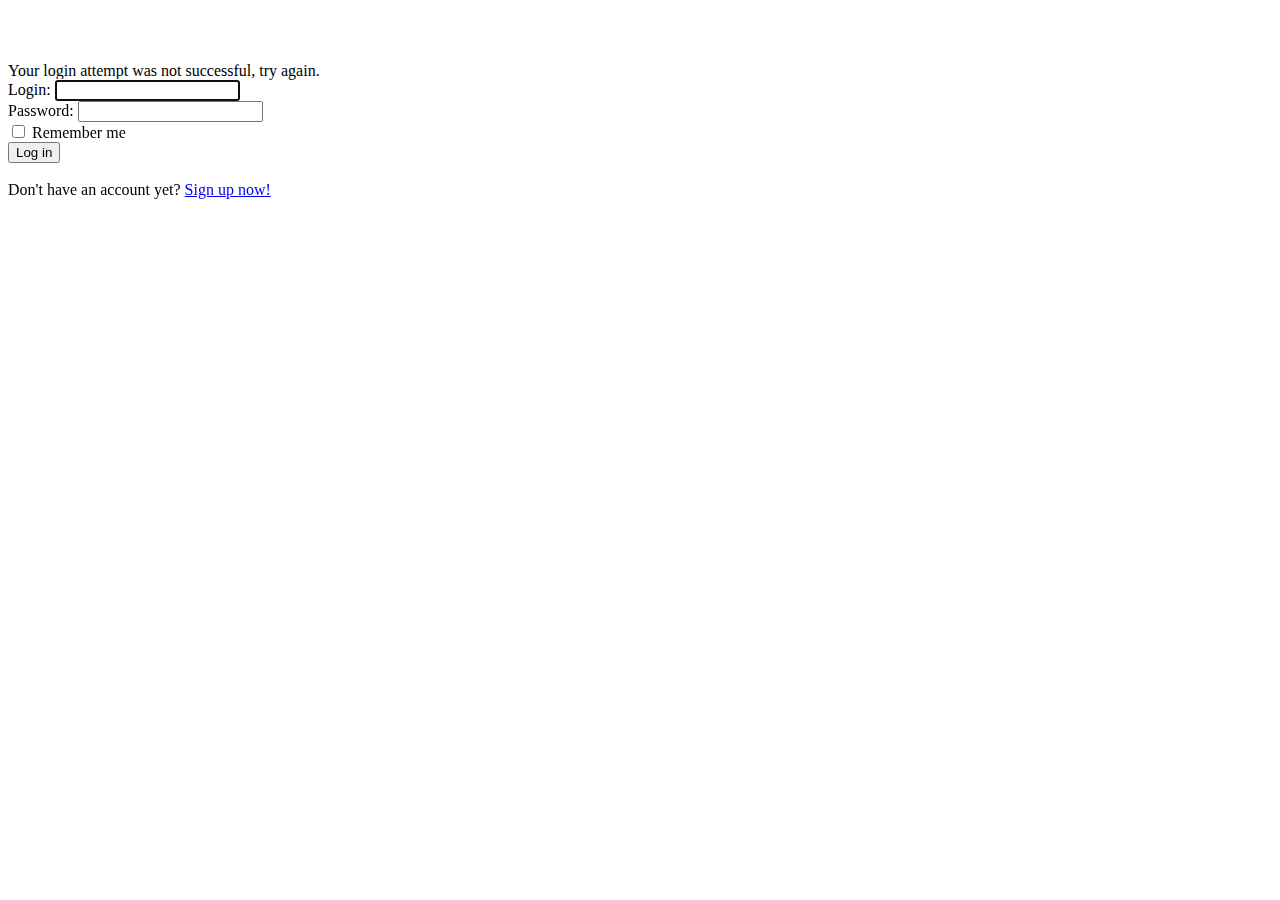
<file: src/main/resources/templates/login.html>
<!DOCTYPE html>
<html xmlns:th="http://www.thymeleaf.org">

<head th:substituteby="common/head"></head>

<body>
    <header th:substituteby="common/header"></header>
    <br/><br/><br/>
    <div class="container-fluid">
        <div class="row row-offcanvas row-offcanvas-left">
            <div th:substituteby="common/sidebar"></div>
            <div class="col-sm-9 col-md-10 main">
                <div class="row">
                    <div class="col-md-10">
                        <div th:if="${loginError}" class="alert alert-danger">
                            Your login attempt was not successful, try again.<br/>
                        </div>
                        <form th:action="@{/login.html}" method="post">
                            <div class="form-group">
                                <div class="col-md-4">
                                    <label for="j_username">Login:</label>
                                    <input class="form-control" type="text" id="username" name="username" autofocus="autofocus" />
                                </div>
                            </div>
                            <div class="form-group">
                                <div class="col-md-4 ">
                                    <label for="j_password">Password:</label>
                                    <input class="form-control" type="password" id="password" name="password" />
                                </div>
                            </div>
                            <label class="checkbox">
                                <input type="checkbox" value="remember-me"> Remember me </input>
                            </label>
                            <br/>
                            <button class="btn btn-default btn-lg btn-primary " type="submit">Log in</button>
                            <br/><br/>
                            Don't have an account yet? <a href="/register" th:href="@{/register.html}">Sign up now!</a>
                        </form>
                    </div>
                </div>
            </div>
        </div>
        <footer th:substituteby="common/footer"></footer>
    </div>
</body>
</html>
</file>
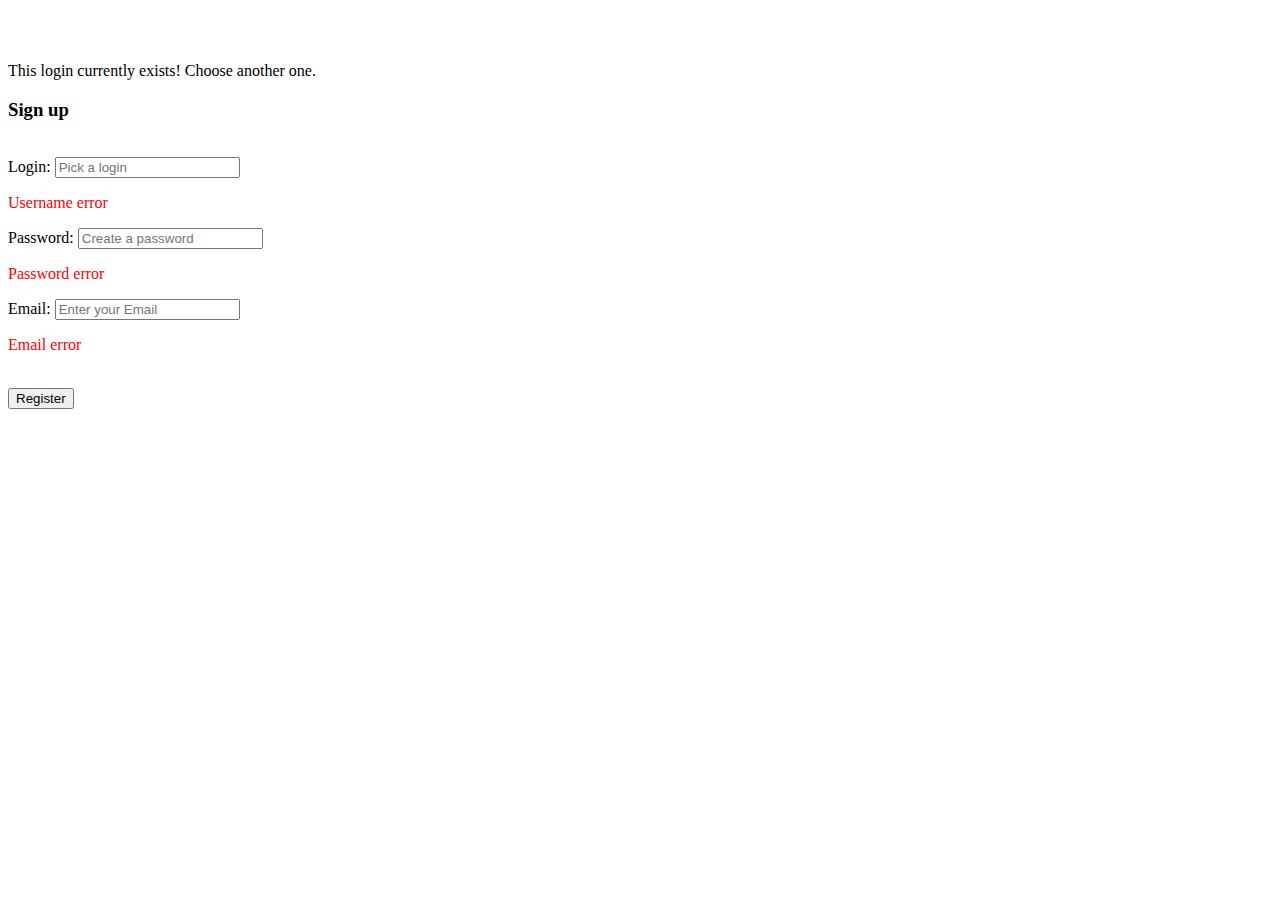
<file: src/main/resources/templates/register.html>
<!DOCTYPE html>
<html xmlns:th="http://www.thymeleaf.org">

<head th:substituteby="common/head"></head>

<body>
<header th:substituteby="common/header"></header>
<br/><br/><br/>
<div class="container-fluid">
    <div class="row row-offcanvas row-offcanvas-left">
        <div th:substituteby="common/sidebar"></div>
        <div class="col-sm-9 col-md-10 main">
            <script>
                window.onload = function () {
                    document.f.j_username.focus();
                }
            </script>
            <form action="#" th:action="@{/register.html}" th:object="${user}" method="post" class="form-signout form-horizontal">
                <div th:if="${addUserError}" class="alert alert-danger">
                    This login currently exists! Choose another one.<br/>
                </div>
                <div class="row ">
                    <div class="col-md-10">
                        <div class="page-header">
                            <h3>Sign up</h3>
                        </div>
                        <br/>
                        <div class="form-group">
                            <div class="col-md-5">
                                <label th:for="login">Login:</label>
                                <input class="form-control" type="text" th:field="*{username}" name="username" placeholder="Pick a login"/>
                                <p th:if="${#fields.hasErrors('username')}" th:errors="*{username}" style="color: #ff0000">Username error</p>
                            </div>
                        </div>
                        <div class="form-group">
                            <div class="col-md-5">
                                <label th:for="password">Password:</label>
                                <input path="password" class="form-control" type="password" th:field="*{password}" name="password" placeholder="Create a password"/>
                                <p th:if="${#fields.hasErrors('password')}" th:errors="*{password}" style="color: #ff0000">Password error</p>
                            </div>
                        </div>
                        <div class="form-group">
                            <div class="col-md-5">
                                <label th:for="email">Email:</label>
                                <input path="email" class="form-control" type="email" th:field="*{email}" name="email" placeholder="Enter your Email"/>
                                <p th:if="${#fields.hasErrors('email')}" th:errors="*{email}" style="color: #ff0000">Email error</p>
                            </div>
                        </div>
                        <div class="row">
                            <br/>
                            <div class="col-md-4">
                                <button type="submit" class="btn btn-lg btn-success">
                                    Register
                                </button>
                            </div>
                        </div>
                    </div>
                </div>
            </form>
        </div>
    </div>
    <footer th:substituteby="common/footer"></footer>
</div>
</body>
</html>
</file>
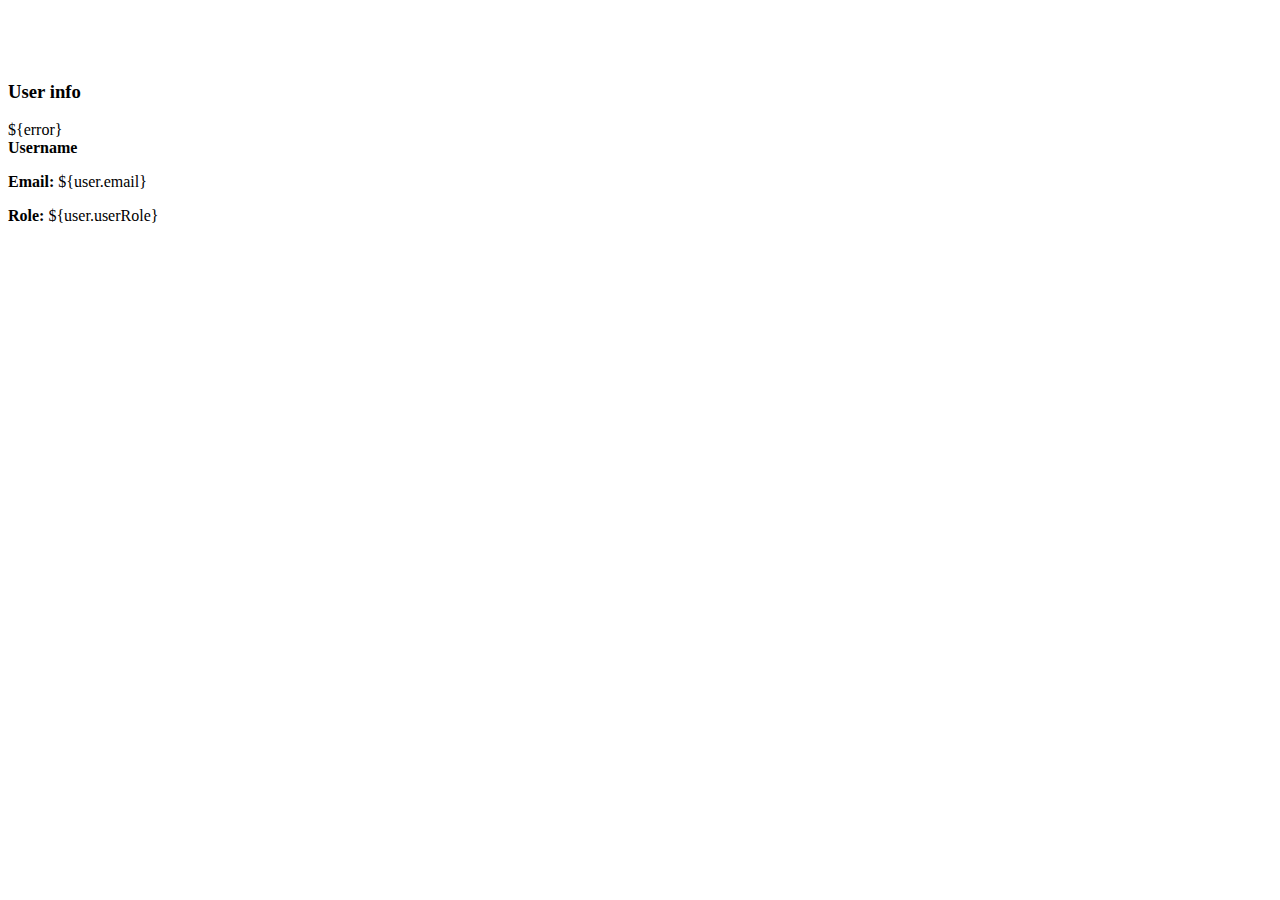
<file: src/main/resources/templates/profile/userInfo.html>
<!DOCTYPE html>
<html xmlns:th="http://www.thymeleaf.org"
      xmlns:sec="http://www.thymeleaf.org/thymeleaf-extras-springsecurity4">

<head th:substituteby="common/head"></head>

<body>
<header th:substituteby="common/header"></header>
<br/><br/><br/>
<div class="container-fluid">
    <div class="row row-offcanvas row-offcanvas-left">
        <div th:substituteby="common/sidebar"></div>
        <div class="col-sm-9 col-md-10 main">
            <h3 class="page-header">User info</h3>
            <div class="row">
                <div class="col-md-10">
                    <div th:if="${error!=null}">
                        <div class="alert alert-danger"> ${error} </div>
                    </div>
                    <div th:if="${error==null}">
                        <div class="panel panel-primary">
                            <div class="panel-heading lead">
                                <strong sec:authentication="name">Username</strong>
                            </div>
                            <div class="panel-body">
                                <p class="lead"><b>Email:</b> ${user.email}  </b>
                                <p class="lead"><b>Role:</b>  ${user.userRole} </p>
                            </div>
                        </div>
                    </div>
                </div>
            </div>
            <br/><br/>
        </div>
    </div>
    <footer th:substituteby="common/footer"></footer>
</div>
</body>
</html>
</file>
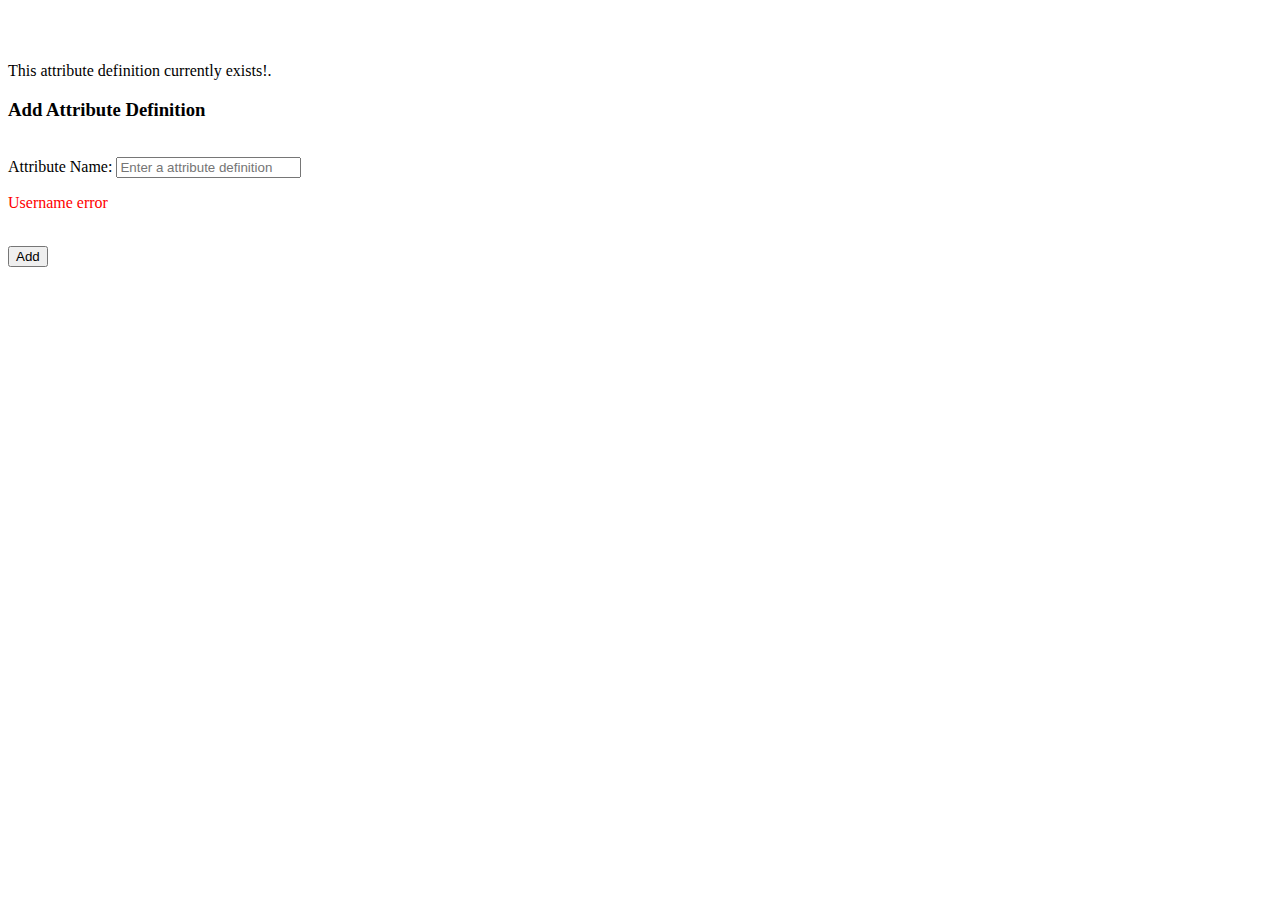
<file: src/main/resources/templates/admin/attribute/addAttribute.html>
<!DOCTYPE html>
<html xmlns:th="http://www.thymeleaf.org">

<head th:substituteby="common/head"></head>

<body>
<header th:substituteby="common/header"></header>
<br/><br/><br/>
<div class="container-fluid">
    <div class="row row-offcanvas row-offcanvas-left">
        <div th:substituteby="common/sidebar"></div>
        <div class="col-sm-9 col-md-10 main">
            <form action="#" th:action="@{/addAttribute.html}" th:object="${String}" method="post" class="form-signout form-horizontal">
                <div th:if="${addAttributeError}" class="alert alert-danger">
                    This attribute definition currently exists!.<br/>
                </div>
                <div class="row ">
                    <div class="col-md-10">
                        <div class="page-header">
                            <h3>Add Attribute Definition</h3>
                        </div>
                        <br/>
                        <div class="form-group">
                            <div class="col-md-5">
                                <label th:for="login">Attribute Name:</label>
                                <input class="form-control" type="text" th:field="*{attribute}" name="attribute" placeholder="Enter a attribute definition"/>
                                <p th:if="${#fields.hasErrors('attribute')}" th:errors="*{attribute}" style="color: #ff0000">Username error</p>
                            </div>
                        </div>
                        <div class="row">
                            <br/>
                            <div class="col-md-4">
                                <button type="submit" class="btn btn-lg btn-success">
                                    Add
                                </button>
                            </div>
                        </div>
                    </div>
                </div>
            </form>
        </div>
    </div>
    <footer th:substituteby="common/footer"></footer>
</div>
</body>
</html>
</file>
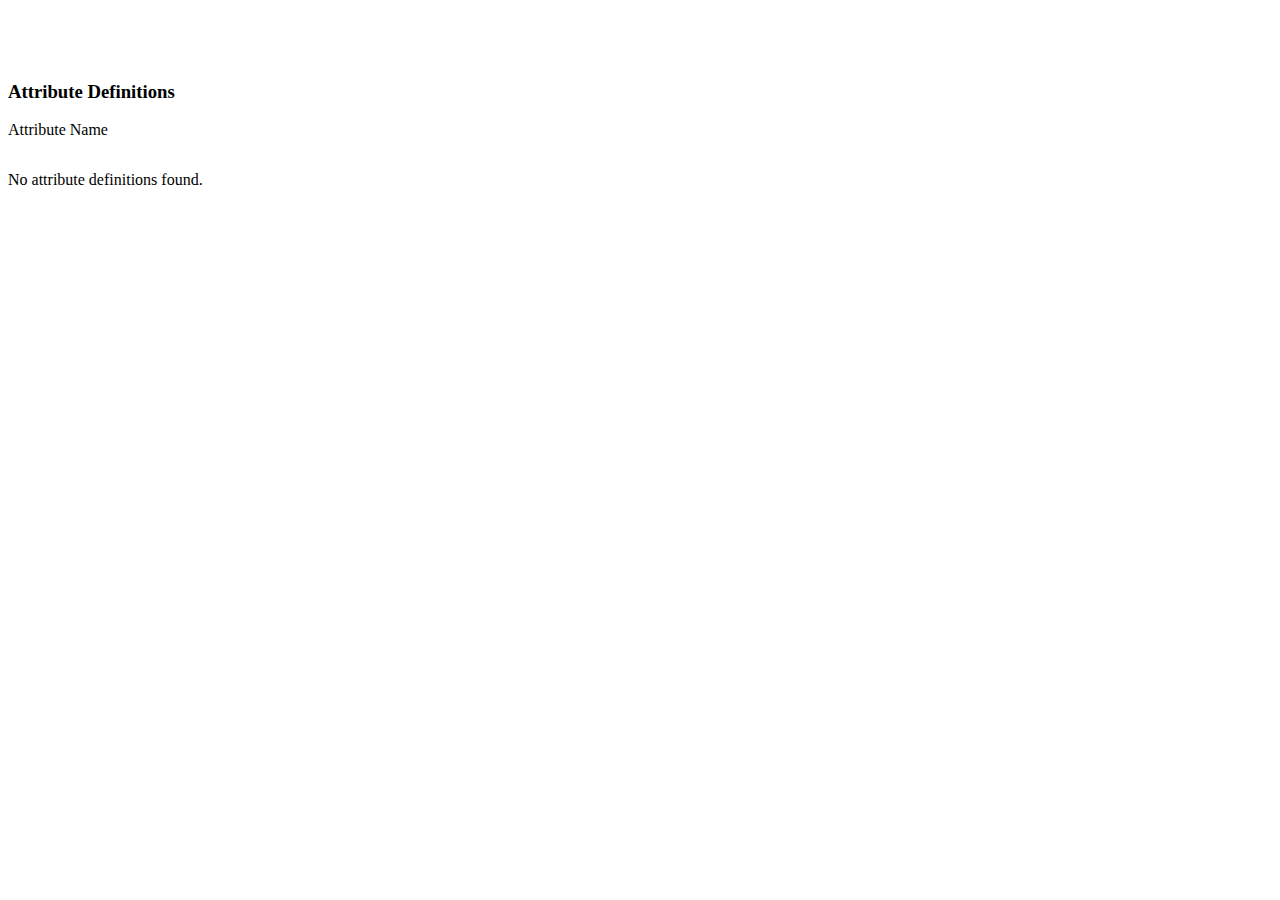
<file: src/main/resources/templates/admin/attribute/attributesOverview.html>
<!DOCTYPE html>
<html xmlns:th="http://www.thymeleaf.org">

<head th:substituteby="common/head"></head>

<body>
<style>
    #map-canvas {
        height: 300px;
        width: 400px;
        padding: 0px;
        margin: 0px;
    }
</style>
<header th:substituteby="common/header"></header>
<br/><br/><br/>
<div class="container-fluid">
    <div class="row row-offcanvas row-offcanvas-left">
        <div th:substituteby="common/sidebar"></div>
        <div class="col-sm-9 col-md-10 main">
            <h3 class="page-header">Attribute Definitions</h3>
            <div th:if="attributes!=null">
                <div class="table-responsive">
                    <table class="table table-striped">
                        <p th:each="attribute : ${attributes}"
                           th:text="${attribute}">Attribute Name</p>
                    </table>
                </div>
            </div>
            <div th:if="attributes==null">
                <p class="well">No attribute definitions found.</p>
            </div>
            <br/><br/>
        </div>
    </div>
    <footer th:substituteby="common/footer"></footer>
</div>
</body>
</html>
</file>
